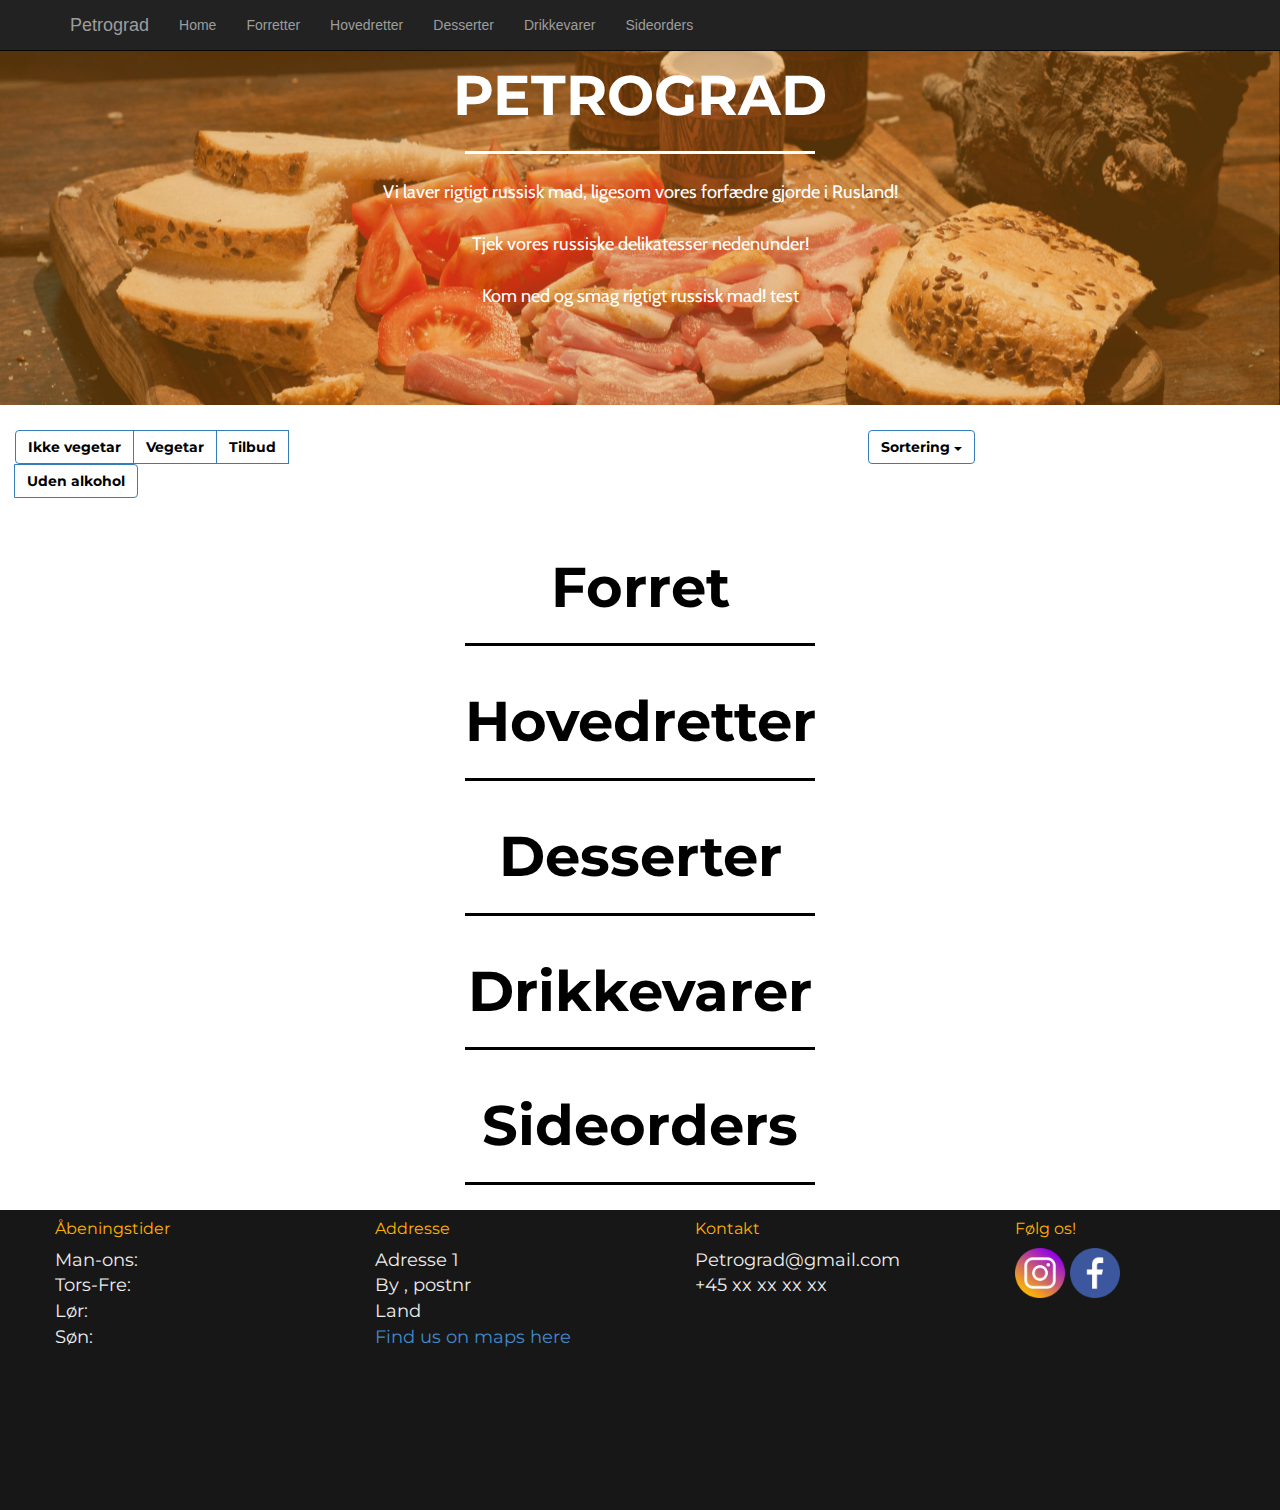
<file: index.html>
<!DOCTYPE html>
<html lang="da">

<head>

    <meta charset="utf-8">
    <meta name="viewport" content="width=device-width, initial-scale=1">

    <title>Statisk site</title>

    <!-- Bootstrap Core CSS -->
    <link href="css/bootstrap.min.css" rel="stylesheet">
    <!-- Custom CSS -->
    <link href="css/styles.css" rel="stylesheet">


    <style>
        @import url('https://fonts.googleapis.com/css?family=Cabin|Montserrat');
    </style>

</head>

<body>

    <!-- nav -->

    <nav id="mainNav" class="navbar navbar-inverse navbar-fixed-top">
        <div class="container">
            <div class="navbar-header">
                <button type="button" class="navbar-toggle collapsed" data-toggle="collapse" data-target="#collapsemenu" aria-expanded="false">
                    <span class="sr-only"> toggle navigation</span>
                    <span class="icon-bar"></span>
                    <span class="icon-bar"></span>
                    <span class="icon-bar"></span>
                </button>
                <a href="index.html" class="navbar-brand" href="index.html">Petrograd</a>
            </div>
            <div class="collapse navbar-collapse" id="collapsemenu">
                <ul class="nav navbar-nav ">
                    <li><a class="nav_margin" href="index.html">Home</a></li>
                    <li><a href="#forretter">Forretter</a></li>
                    <li><a href="#hovedretter">Hovedretter</a></li>
                    <li><a href="#desserter">Desserter</a></li>
                    <li><a href="#drikkevarer">Drikkevarer</a></li>
                    <li><a href="#siderorders">Sideorders</a></li>
                </ul>
            </div>
        </div>
    </nav>

    <!-- splashbillede -->

    <div class="container-fluid">
        <div class="row home_splash_bg content_home_splash">
            <h1 class="white_home_h1 text-center text-uppercase">Petrograd</h1>
            <div class="white_home_h-line center-block"></div>
            <p class="om_tekst text-center tipi_wrapper"> Vi laver rigtigt russisk mad, ligesom vores forfædre gjorde i Rusland!
                <br>
                <br> Tjek vores russiske delikatesser nedenunder!
                <br>
                <br> Kom ned og smag rigtigt russisk mad! test
            </p>

        </div>
    </div>




    <!-- sorterings-afdeling -->
    <div class="container-fluid">
        <div class="row">

            <div class="btn-group col-xs-8 col-md-offset-0 col-md-4 col-md-offset-2">
                <button type="button" class="btn btn-primary sortering_knapper sortering_knapper_ikkevegetar ">Ikke vegetar</button>
                <button type="button" class="btn btn-primary sortering_knapper sortering_knapper_vegetar">Vegetar</button>
                <button type="button" class="btn btn-primary sortering_knapper sortering_knapper_tilbud">Tilbud</button>
                <button type="button" class="btn btn-primary sortering_knapper sortering_knapper_udenalkohol">Uden alkohol</button>

            </div>


            <div class="dropdown col-xs-4 col-xs-offset-0 col-xs-push-0 col-md-4 col-md-offset-0 col-md-push-4">
                <button class="btn btn-primary sortering_dropdown dropdown-toggle" type="button" data-toggle="dropdown">Sortering
                    <span class="caret"></span></button>
                <ul class="dropdown-menu">
                    <li><a href="#">Navn</a></li>
                    <li><a href="#">Billede</a></li>
                    <li><a href="#">Pris</a></li>
                    <li><a href="#">Udsolgt-status</a></li>
                </ul>
            </div>
        </div>

    </div>

    <!-- sorterings-slut -->

    <!-- Modal -->
    <div class="modal fade" id="myModal" tabindex="-1" role="dialog">
        <div class="modal-dialog" role="document">
            <div class="modal-content">
                <!-- her skal min modal_template være -->

            </div>
        </div>
    </div>

    <template id="modal_template">
        <div class="modal-header">
            <h5 class="modal-title"> <strong>Udvidet Info</strong></h5>
            <button type="button" class="close" data-dismiss="modal">
                <span aria-hidden="true">&times;</span>
            </button>
        </div>
        <div class="modal-body">
            <h3> <span class="data_navn">DATA_NAVN</span> </h3>
        </div>
        <div class="modal-footer">
            <button type="button" class="btn btn-secondary" data-dismiss="modal">Close</button>
            <button type="button" class="btn btn-primary">Save changes</button>
        </div>
    </template>

    <div class="container-fluid content_menu">

        <div class="row forretliste">
            <h1 id="forretter" class="text-center black_home_h1"> Forret</h1>
            <div class="black_home_h-line center-block"></div>
        </div>

        <div class="row hovedretliste">
            <h1 id="hovedretter" class="text-center black_home_h1"> Hovedretter</h1>
            <div class="black_home_h-line center-block"></div>
        </div>

        <div class="row dessertliste">
            <h1 id="desserter" class="text-center black_home_h1"> Desserter</h1>
            <div class="black_home_h-line center-block"></div>
        </div>

        <div class="row drikkevareliste">
            <h1 id="drikkevarer" class="text-center black_home_h1"> Drikkevarer</h1>
            <div class="black_home_h-line center-block"></div>
        </div>

        <div class="row sideordersliste">
            <h1 id="siderorders" class="text-center black_home_h1"> Sideorders</h1>
            <div class="black_home_h-line center-block"></div>
        </div>




        <div class="row produktliste">
            <!-- Her skal produkterne lægges ind -->


            <!-- hovedret 1 -->

            <template id="produkt_template">
                <div class="produkt col-md-4 col-xs-6">
                    <div id="person_info1" class="border">
                        <div class="img_size">
                            <img style='height: 100%; width: 100%; object-fit: cover' src="imgs/large/dynryp.jpg" alt="dynryp" class="img-responsive data_billede" alt="billede">
                        </div>
                        <div class="info text-center">
                            <h3> <span class="data_navn text-center">DATA_NAVN</span> </h3>
                            <h4 class="pris"><em> Pris: <span class="data_pris "> DATA_PRIS </span> ,- </em> </h4>
                            <!-- to do: sæt udsolgt class ved udsolgt -->
                            <!-- sæt rabat class på rabat -->
                            <h4 class="rabatpris"> Pris: <span class="data_rabatpris">DATA_RABATPRIS</span>,- </h4>
                            <!-- skal kun vises ved rabat -->
                            <h4 class="udsolgttekst"> Denne ret er desværre udsolgt </h4>
                            <!-- skal kun vises ved udsolgt produkter -->
                        </div>
                        <div class="læs mere text-center">
                            <!-- Button trigger modal -->
                            <button type="button" class="btn btn-primary modalknap modalknap_margin_bottom  " data-toggle="modal" data-target="#myModal">
                                Læs mere
                            </button>
                        </div>
                    </div>
                </div>
            </template>





        </div>
    </div>



    <footer>
        <div class="container-fluid hidden-xs">
            <div class="row">
                <div class="sectionwrapper ">
                    <!--
            <div class="logobottom">
                <img src="img/hvidt_logo_text_right.svg" alt="KYOTO">
            </div>

-->
                    <div class="column text1 col-md-3 col-md-offset-0 col-md-pull-0 col-sm-6 col-sm-offset-0 col-sm-pull-0 col-xs-4 col-xs-offset-2 col-xs-pull-2">
                        <ul>
                            <li class="header">Åbeningstider</li>
                            <li>Man-ons: </li>
                            <li>Tors-Fre: </li>
                            <li>Lør: </li>
                            <li>Søn: </li>
                        </ul>
                    </div>
                    <div class="column text2 col-md-3 col-md-offset-0 col-md-pull-0 col-sm-6 col-sm-offset-0 col-sm-pull-0 col-xs-4 col-xs-offset-2 col-xs-pull-1">
                        <ul>
                            <li class="header">Addresse</li>
                            <li>Adresse 1</li>
                            <li>By , postnr</li>
                            <li>Land</li>
                            <a href="#">Find us on maps here</a>
                        </ul>
                    </div>
                    <div class="column text3 col-md-3 col-md-offset-0 col-md-pull-0 col-sm-6 col-sm-offset-0 col-sm-pull-0 col-xs-4 col-xs-offset-2 col-xs-pull-2">
                        <ul>
                            <li class="header">Kontakt</li>
                            <li>Petrograd@gmail.com
                            </li>
                            <li>+45 xx xx xx xx
                            </li>
                        </ul>
                    </div>
                    <div class="column social col-md-3 col-md-offset-0 col-md-pull-0 col-sm-6 col-sm-offset-0 col-sm-pull-0 col-xs-4 col-xs-offset-2 col-xs-pull-1">
                        <ul>
                            <li class="header">Følg os!</li>
                            <li class="icons">

                                <a href="#" target="_blank"><img src="img/instagram.png" alt="Instagram"> </a>
                                <a href="#" target="_blank">
                                    <img src="img/facebook.png" alt="Facebook">
                                </a>
                            </li>
                        </ul>
                    </div>

                </div>
            </div>
        </div>
    </footer>

    <!-- jQuery Version 1.11.1 -->
    <script src="js/jquery.js"></script>

    <!-- Bootstrap Core JavaScript -->
    <script src="js/bootstrap.min.js"></script>

    <script src="js/petrograd.js">
    </script>

</body>

</html>
</file>
<file: css/styles.css>
/*!
 * Custom styles af DIG
 */


/*Generelt*/

body {}

.udsolgt,
.rabat {
    text-decoration: line-through;
}

.navbar {
    margin-bottom: 0px;
    margin: 0;
    width: 100%;
    z-index: 100;
}

#mainNav {
    margin-bottom: 10vw;
}

h1 {
    font-family: Montserrat;
}

h2 {
    font-family: Montserrat;
    font-size: 2.5em;
}

p {
    font-family: cabin;
    font-size: 1.3em;
}

.udvidetinfo_p {
    font-family: cabin;
    font-size: 1.3em
}

.content_home_splash {
    margin-top: 2vw;
}

.content_menu {
    margin-top: 3vw;
}

.img_size {
    max-height: 250px;
    height: 250px;
}


/* filtrering start */


/*
.produkt.tilbud {
    background-color: yellow;
}

.produkt.vegetar {
    background-color: green;
}

.produkt:not(vegetar) {
    background-color: red;
}

.produkt.alkohol {
    background-color: blueviolet;
}

*/


/* filtrering slut */

.home_splash_bg {
    background-image: url(../imgs/redi/russisktapas-splash.jpg);
    background-size: cover;
    background-repeat: no-repeat;
    max-height: 360px;
    height: 360px;
    min-height: 360px;
    background-position: center;
    margin-bottom: 2vw;
}

.white_home_h1 {
    font-family: Montserrat;
    font-weight: bold;
    font-size: 4em;
    color: white;
}

.black_home_h1 {
    font-family: Montserrat;
    font-weight: bold;
    font-size: 4em;
    color: black;
}

.white_home_h-line {
    border-top: ;
    border-top-style: solid;
    border-top-width: medium;
    max-width: 400px;
    width: 350px;
    min-width: 150px;
    vertical-align: middle;
    border-top-color: white;
    margin-top: 25px;
    margin-bottom: 25px;
}

.black_home_h-line {
    border-top: ;
    border-top-style: solid;
    border-top-width: medium;
    max-width: 400px;
    width: 350px;
    min-width: 150px;
    vertical-align: middle;
    border-top-color: black;
    margin-top: 25px;
    margin-bottom: 25px;
}

.om_tekst {
    color: white;
    font-size: 1.3em
}

.sortering_knapper {
    background-color: white;
    color: black;
    font-family: Montserrat;
    font-weight: bold;
}

.sortering_dropdown {
    background-color: white;
    color: black;
    font-family: Montserrat;
    font-weight: bold;
}

.modalknap_margin_bottom {
    margin-bottom: 1vw;
}

.border {
    border: 3px solid black;
    margin-bottom: 2vw;
}

.modalknap {
    font-style: italic;
}


/*  Footer  */

footer ul {
    color: #eeeeee;
    font-family: Montserrat, sans-serif;
    font-size: 18px;
}

.column {
    padding-top: 8px;
    max-width: 350px;
    min-width: 200px;
}

footer .sectionwrapper {
    background-color: #171717;
    width: 100%;
    padding-bottom: 170px;
    height: 300px;
}

footer .logobottom img {
    height: 142px;
    padding-left: 20px;
    padding-top: 20px;
}

li {
    list-style-type: none;
}

.header {
    font-size: 16px;
    padding-bottom: 7px;
    color: #FFB100;
    font-family: Montserrat, sans-serif;
}

li img {
    max-width: 50px;
}


/*  media queries  */

@media screen and (max-width: 1366px) {
    .content_home_splash {
        margin-top: 3.5vw;
    }
    h2 {
        font-family: Montserrat;
        font-size: 1.8em;
    }
    p {
        font-family: cabin;
        font-size: 1.0em;
    }
}

@media screen and (max-width: 767px) {
    .content_home_splash {
        margin-top: 4.5vw;
    }
}

@media screen and (max-width: 532px) {
    .content_home_splash {
        margin-top: 6.5vw;
    }
}
</file>
